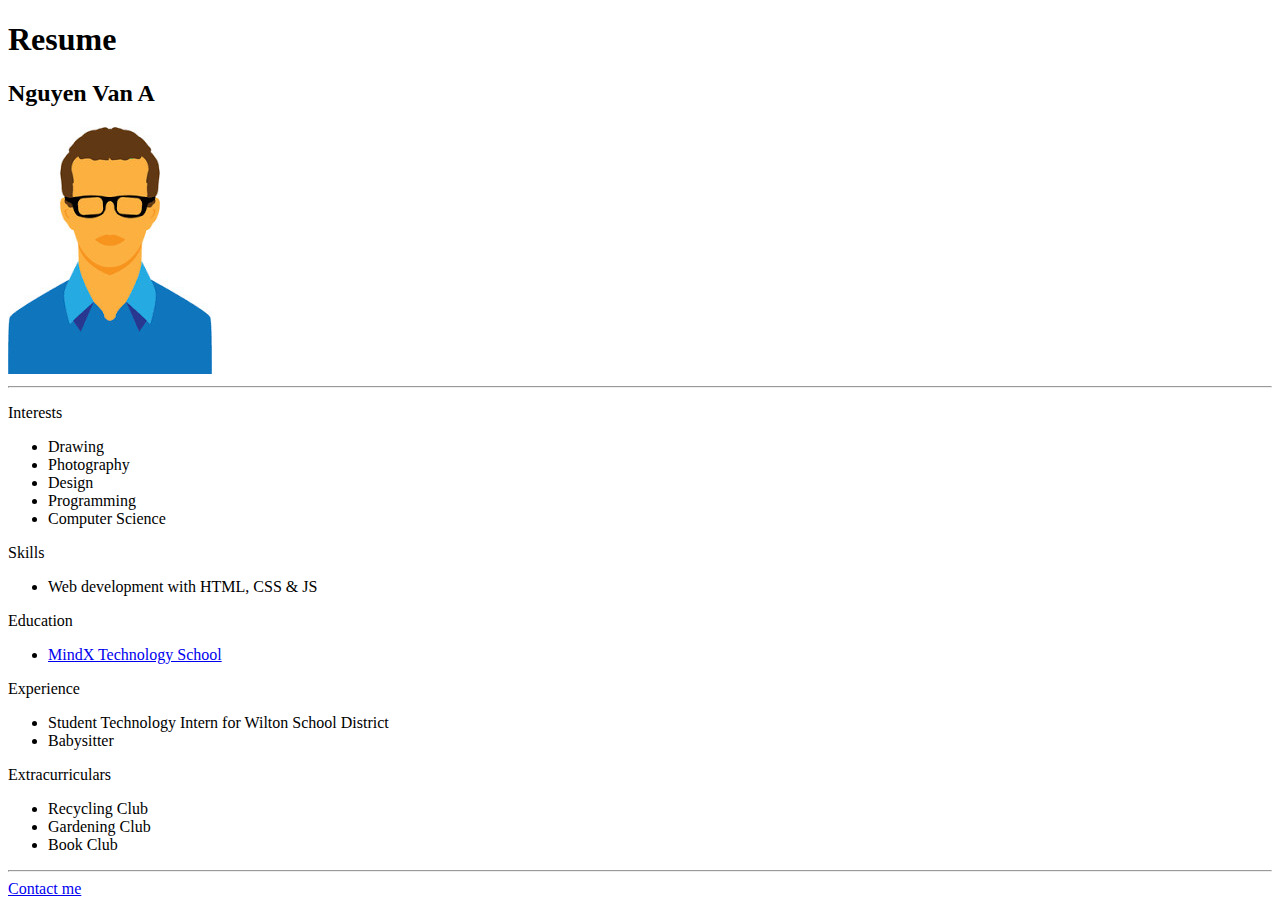
<file: 6-5/New folder/6-5.html>
<!DOCTYPE html>
<html lang="en">
<head>
    <meta charset="UTF-8">
    <meta http-equiv="X-UA-Compatible" content="IE=edge">
    <meta name="viewport" content="width=, initial-scale=1.0">
    <title>Document</title>
</head>
<body>
    <h1> Resume </h1>

<h2> Nguyen Van A </h2>

<img src="bob.jpg">

<hr>

<p> Interests </p>

<ul>
    <li>Drawing</li>
    <li>Photography</li>
    <li>Design</li>
    <li>Programming</li>
    <li>Computer Science</li>
</ul>

<p> Skills </p>

<ul> 
    <li>Web development with HTML, CSS & JS</li>
</ul>

<p>Education</p>
 
<ul>
    <li>  <a href="MindX Technology School.html"> MindX Technology School </a>  </li>
</ul>

<p> Experience </p>

<ul>
    <li>Student Technology Intern for Wilton School District</li>
    <li>Babysitter</li>
</ul>

<p> Extracurriculars </p>

<ul>
    <li>Recycling Club</li>
    <li>Gardening Club</li>
    <li>Book Club</li>
</ul>

<hr>

<a href="Contact me.html"> Contact me </a>
</body>
</html>
</file>
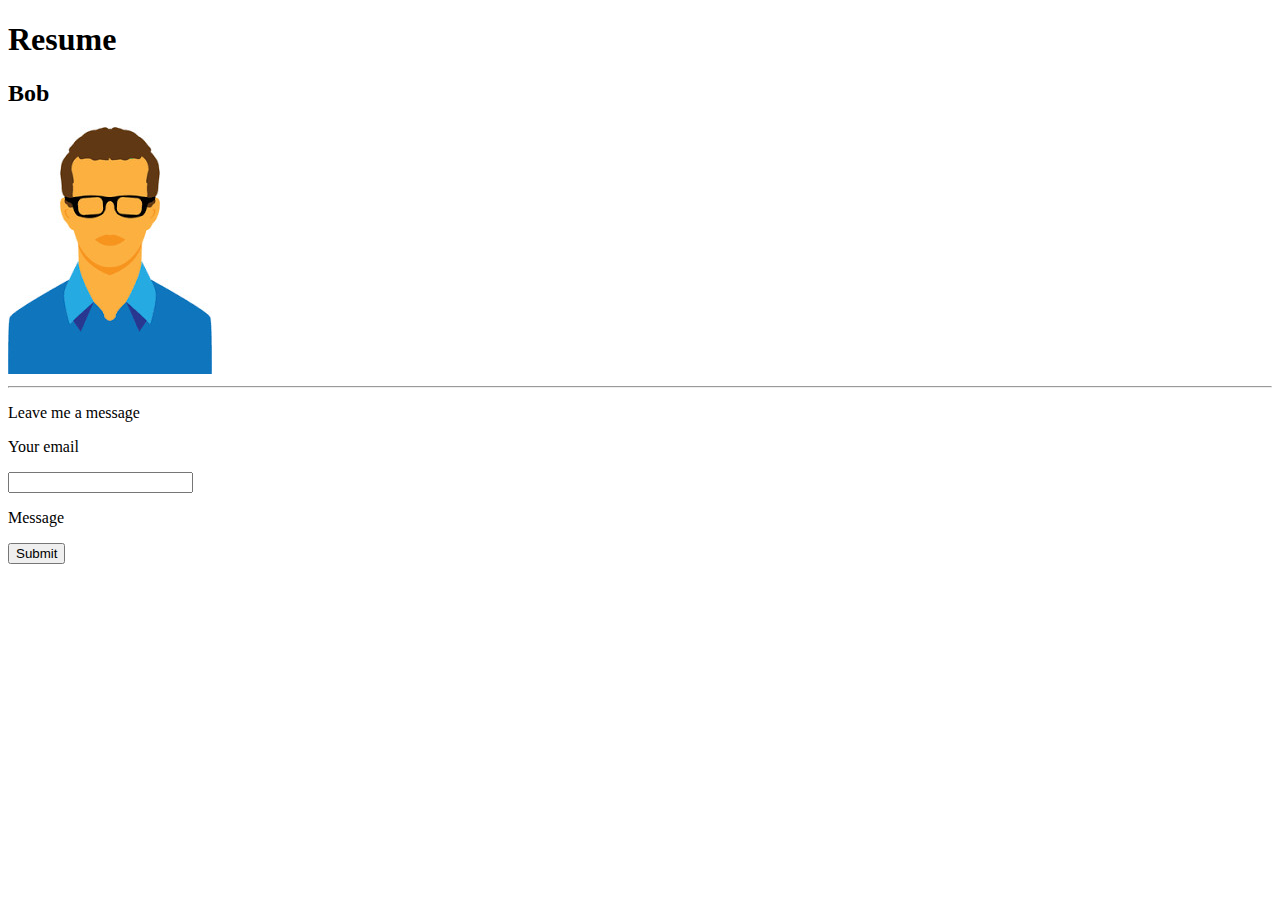
<file: 6-5/New folder/MindX Technology School.html>
<!DOCTYPE html>
<html lang="en">
<head>
    <meta charset="UTF-8">
    <meta http-equiv="X-UA-Compatible" content="IE=edge">
    <meta name="viewport" content="width=>, initial-scale=1.0">
    <title>MindX Technology HTML</title>
</head>
<body>
    <h1>Resume</h1>

    <h2>Bob</h2>

    <img src="bob.jpg">

    <hr>

    <p>Leave me a message</p>

    <p>Your email</p>

    <input>

    <p>Message</p>

    <area>

    <button>Submit</button>

</body>
</html>
</file>
